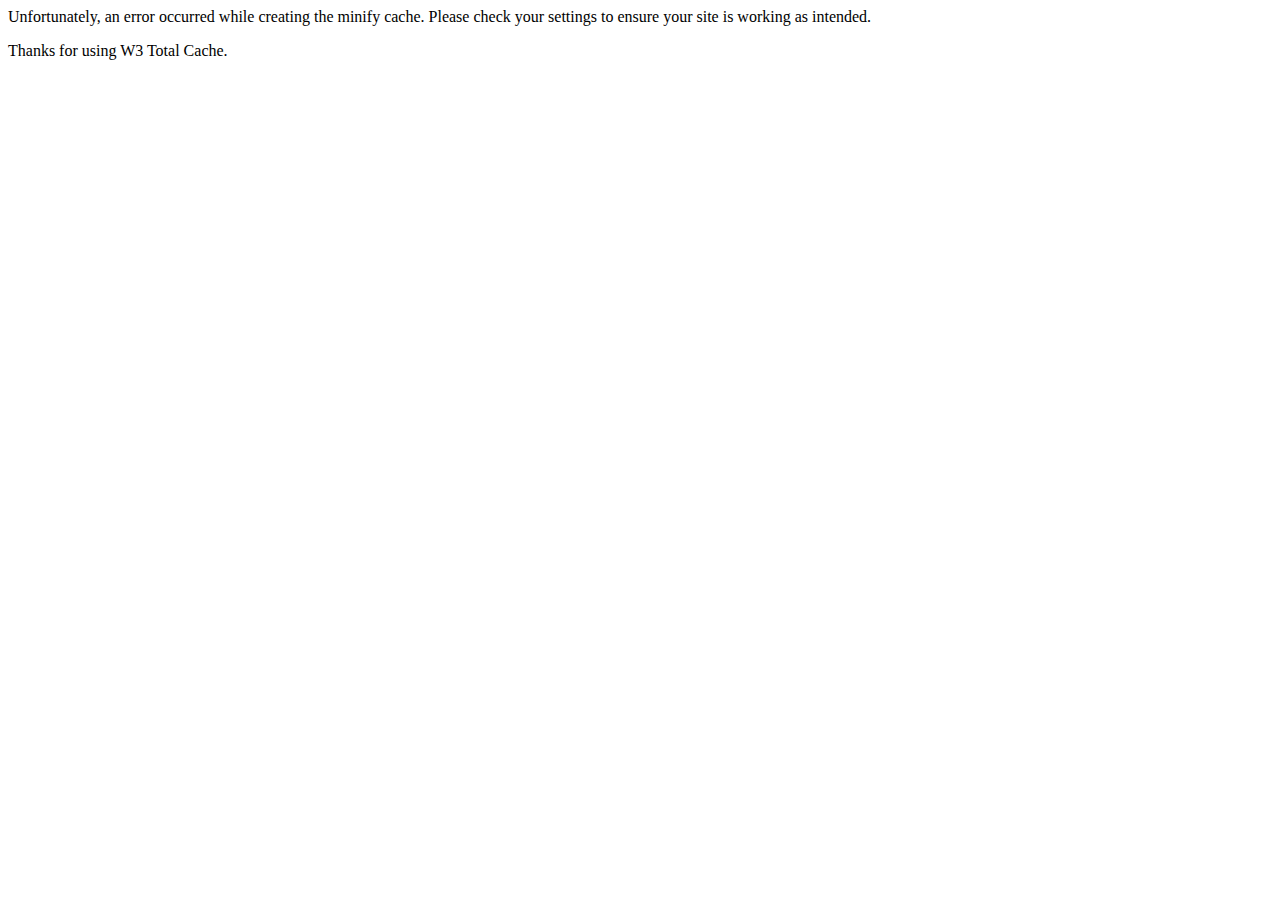
<file: wp-content/plugins/w3-total-cache/inc/email/minify_error_notification.html>
<html>
	<head></head>
	<body>
		<p>Unfortunately, an error occurred while creating the minify cache. Please check your settings to ensure your site is working as intended.</p>
		<p>Thanks for using W3 Total Cache.</p>
	</body>
</html>
</file>
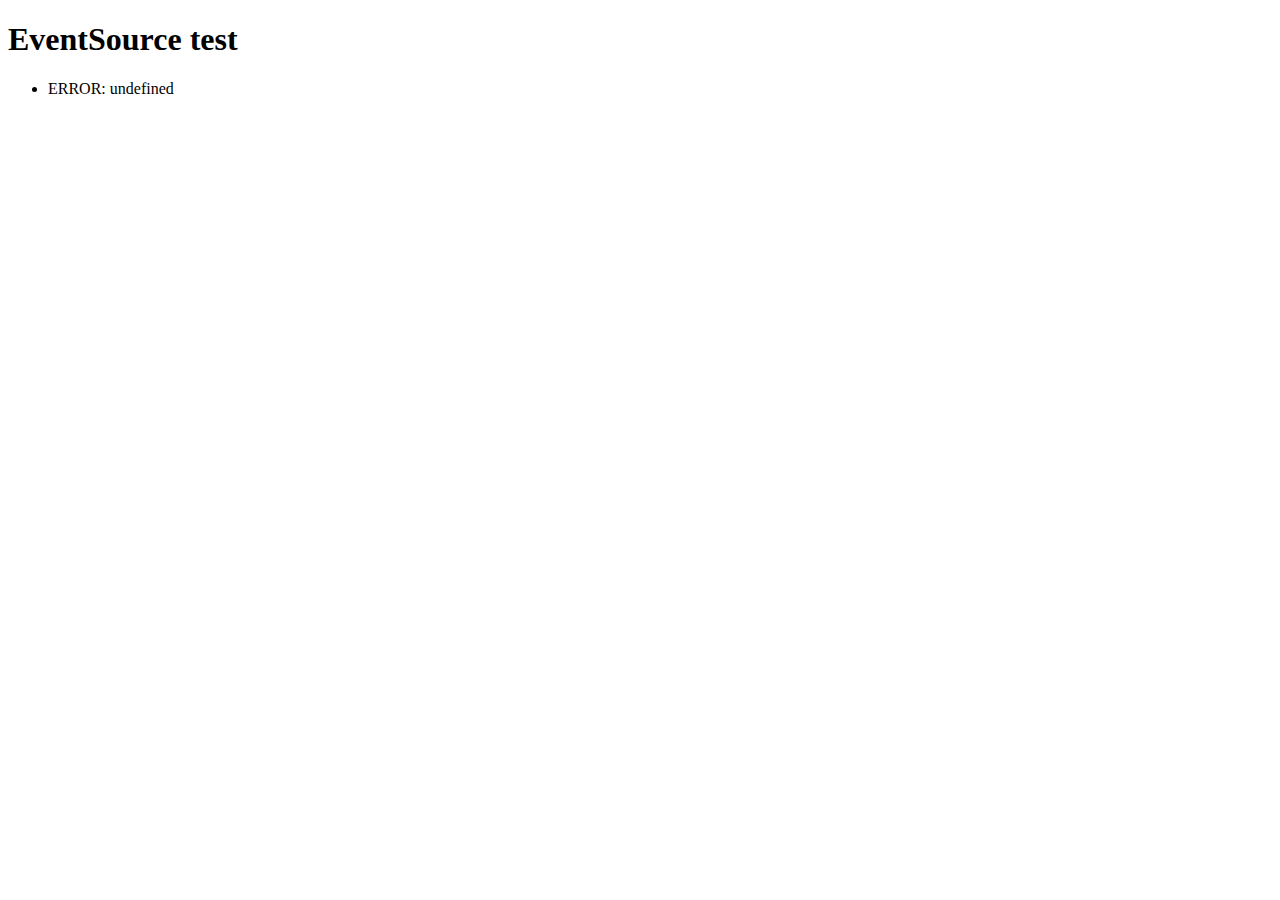
<file: _old/node_modules/tiny-lr/node_modules/faye-websocket/examples/sse.html>
<!doctype html>
<html>
  <head>
    <meta http-equiv="Content-type" content="text/html; charset=utf-8">
    <title>EventSource test</title>
  </head>
  <body>

    <h1>EventSource test</h1>
    <ul></ul>

    <script type="text/javascript">
      var logger = document.getElementsByTagName('ul')[0],
          socket = new EventSource('/');

      var log = function(text) {
        logger.innerHTML += '<li>' + text + '</li>';
      };

      socket.onopen = function() {
        log('OPEN');
      };

      socket.onmessage = function(event) {
        log('MESSAGE: ' + event.data);
      };

      socket.addEventListener('update', function(event) {
        log('UPDATE(' + event.lastEventId + '): ' + event.data);
      });

      socket.onerror = function(event) {
        log('ERROR: ' + event.message);
      };
    </script>

  </body>
</html>
</file>
